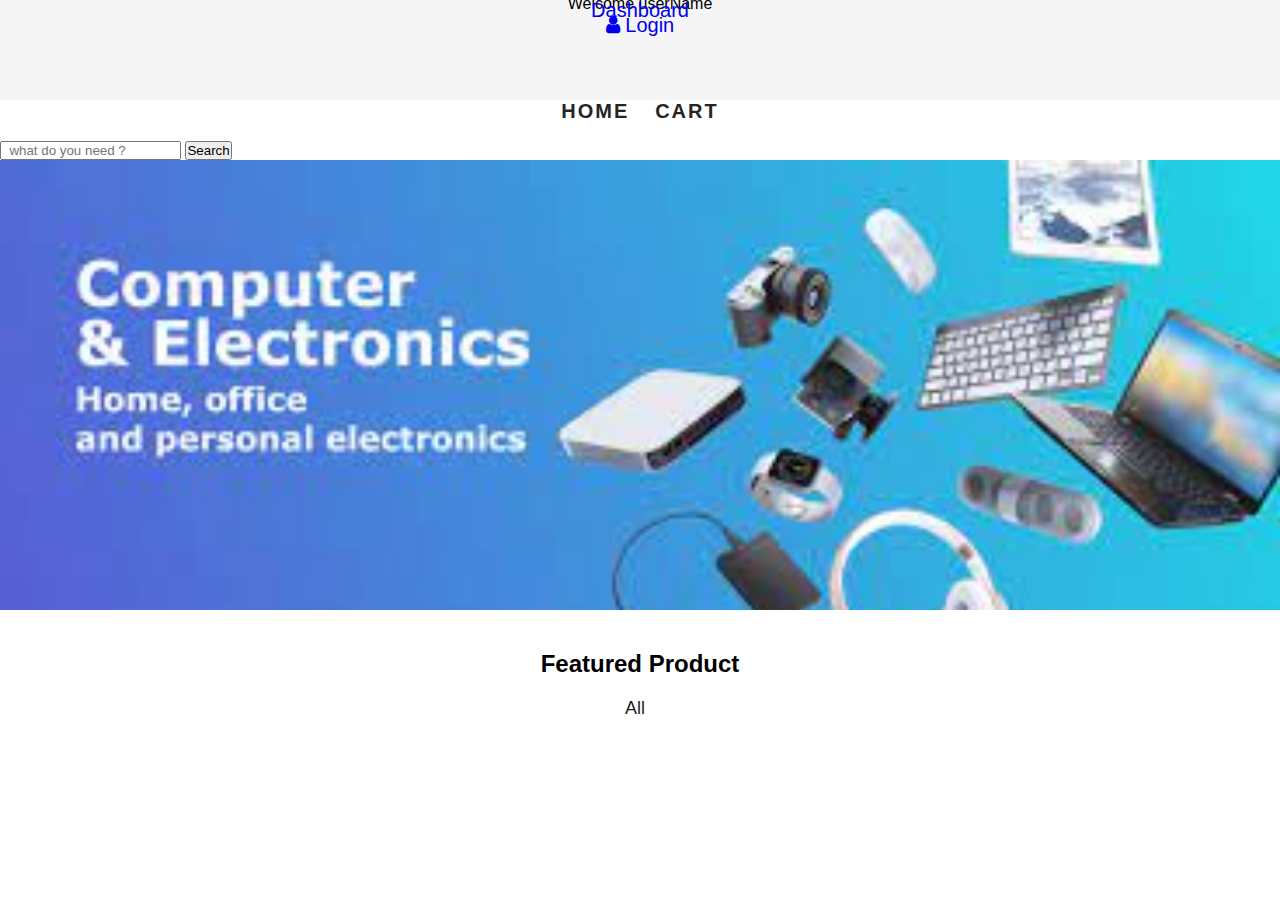
<file: index.html>
<!DOCTYPE html>

<html>
    <head>
        <meta charset="utf-8">
        <meta http-equiv="X-UA-Compatible" content="IE=edge">
        <title>Home</title>
        <meta name="description" content="">
        <meta name="viewport" content="width=device-width, initial-scale=1">
        <link rel="stylesheet" href="https://maxcdn.bootstrapcdn.com/font-awesome/4.6.3/css/font-awesome.min.css" type="text/css">
        <!-- <link rel="stylesheet" href="css/font-awesome.min.css"> -->

        <link rel="stylesheet" href="css/main.css">
    </head>
    <body>
        <div id="container">

            <div class="header"><!-- Nav bar elements  -->
              
                <div class="user" >
                    <ul>
                        <li>Welcome <span>userName</span></li>
                    </ul>
                </div>
              
              
                <ul>
                    <!-- <li><a href="#">Welcome</a>// if show with hover
                      <ul class="dropdown">
                        <li><a href="#">log out</a></li>
                        <li><a href="#">Dashboard</a></li>
                      </ul>
                    </li> -->
                    
                    <li><a href="#"><i class="nav-icon fas fa-tachometer-alt"></i>Dashboard</a></li>
                    <!-- <li><a href="#"><i class="fa fa-user"></i> Login</a></li> -->

                    <li><a href="#"><i class="fa fa-user"></i> Login</a></li>
                  </ul>
            </div>
            <!-- ======================== Navbar ========================== -->
            <div class="navbar"><!-- Nav bar elements  -->
                <ul>
                    <a href=""> 
                        <li>Home</li>
                    </a> 
                    
                    <a href="pages/cart.html"> 
                        <li>Cart</li>
                    </a> 
                </ul>
            </div>

            <!-- ======================== Search ========================== -->

            <div id="search"><!-- Nav bar elements  -->
                <input type="search" name="search"  placeholder="  what do you need ?">
                <input type="button" name="Search" value="Search" id="search_btn">
            </div>

            <div id="banar">
                <!-- <img src="imgs/banar/bannar.jpg" alt=""> -->
            </div>
 <!-- End section Header  -->

            <div id="categoris">
                
                    <div>
                        <h2>Featured Product</h2>
                    </div>
                    <div id="featured">
                        <ul id="cat_list">
                         
                        <li onclick="show_products_data('products')">All</li>
                           <!-- <li >Oranges</li>
                            <li >Fresh Meat</li>
                            <li >Vegetables</li>
                            <li >Fastfood</li> -->
                        </ul> 
                    </div>
                <!-- </div> -->
            </div>

            <!-- ====================== product with images ==================== -->
            <div id="products_container" class="products_container"> <!--show product here from js --> 

                 <!-- <div class="fastfood" id="fastfood"> 
                        <div class="all_products" id="all_products"> 
                            <div class="product" id="product"> 
                                 <img src="imgs/product/product-1.jpg" alt=""> 
                                <ul >
                                    <li><a href="#"><i class="fa fa-heart"></i></a></li>
                                    <li><a href="#"><i class="fa fa-retweet"></i></a></li>
                                    <li><a href="#"><i class="fa fa-shopping-cart"></i></a></li>
                                </ul> 
                            </div> 
                            <div class="product_name" id="product_name"> 
                                <h6><a href="#">Crab Pool Security</a></h6>
                                <h5>$ 77</h5> 
                            </div> 
                         </div>
                </div> 
            
                </div> -->

        </div><!-- end div container   -->

        <script src="js/main.js"></script>
    </body>
</html>
</file>
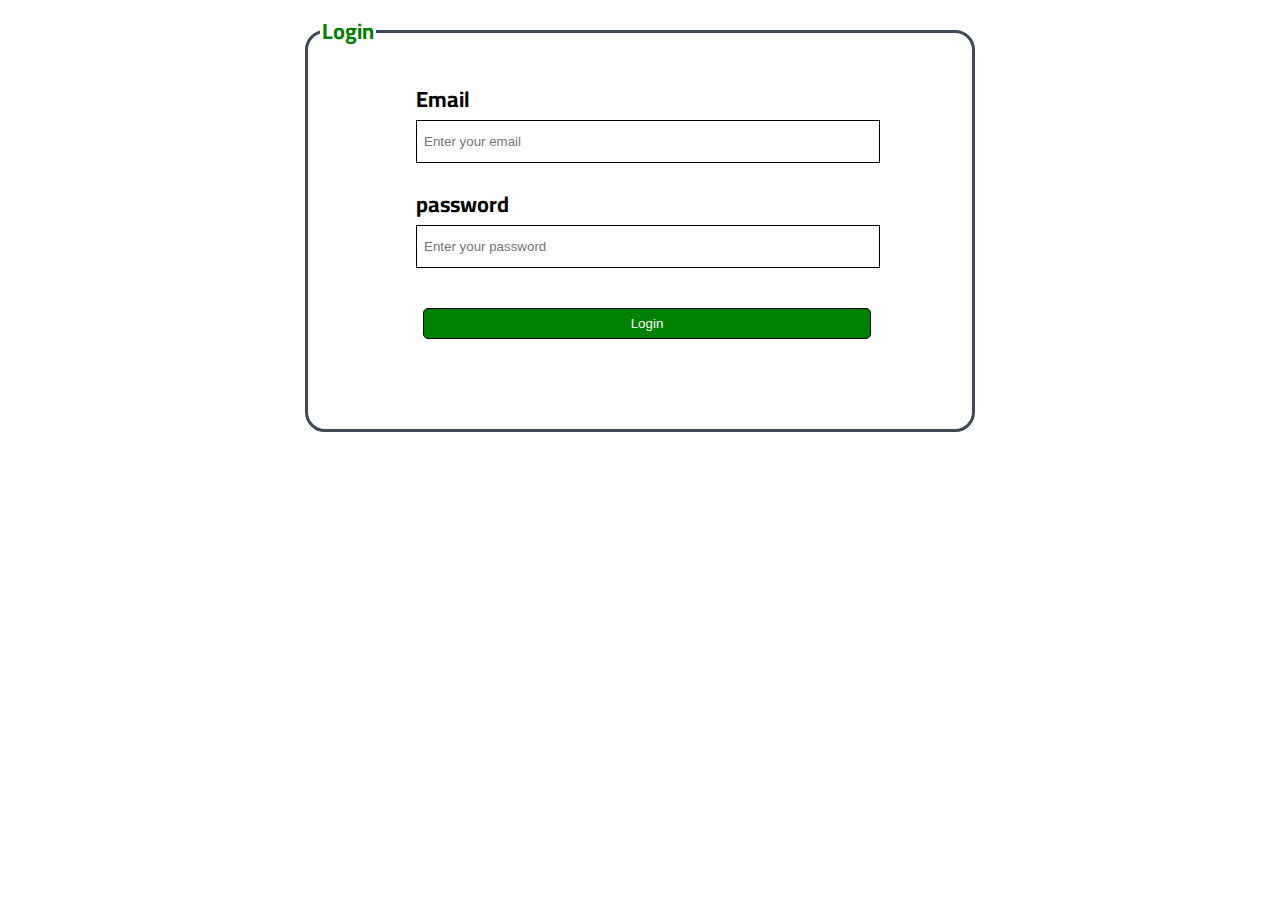
<file: admin/index.html>
<!DOCTYPE html>
<html lang="en">

<head>
    <meta charset="UTF-8">
    <meta http-equiv="X-UA-Compatible" content="IE=edge">
    <meta name="viewport" content="width=device-width, initial-scale=1.0">
    <title>Dashboard</title>
    <link rel="stylesheet" href="css/style.css">
</head>

<body>
    <header class="nav">
        <div id="logo">
            <a href="#"> Dashboard  </a>
        </div>
        <div id="adminprofile">
            <img src="../../images/person.png" alt="image">
            <span id="adminNameIndex"></span>
            <a href="#" class="adminlogout"> logout </a>
        </div>
    </header>
    <section id="content">
        <aside id="sidebar">
            <details>
                <summary> Products </summary>
                <ul>
                    <li><a href="./products/allproduct.html">All Products</a> </li>
                    <li><a href="./products//addproduct.html">Add Product</a> </li>
                </ul>
            </details>
            <details>
                <summary> Category </summary>
                <ul>
                    <li><a href="./category/allcategory.html">All category</a> </li>
                    <li><a href="./category/addcategory.html">Add Category</a> </li>
                </ul>
            </details>

            <details>
                <summary> Users </summary>
                <ul>
                    <li><a href="./users/allusers.html">All Users</a> </li>
                    <!-- <li><a href="./users/addUser.html">Add user</a> </li> -->
                </ul>
            </details>
            <details>
                <summary> Carts </summary>
                <ul>
                    <li><a href="">All Carts</a> </li>
                </ul>
            </details>
        </aside>
    </section>
    <script src="../../login.js"></script>
</body>

</html>
</file>
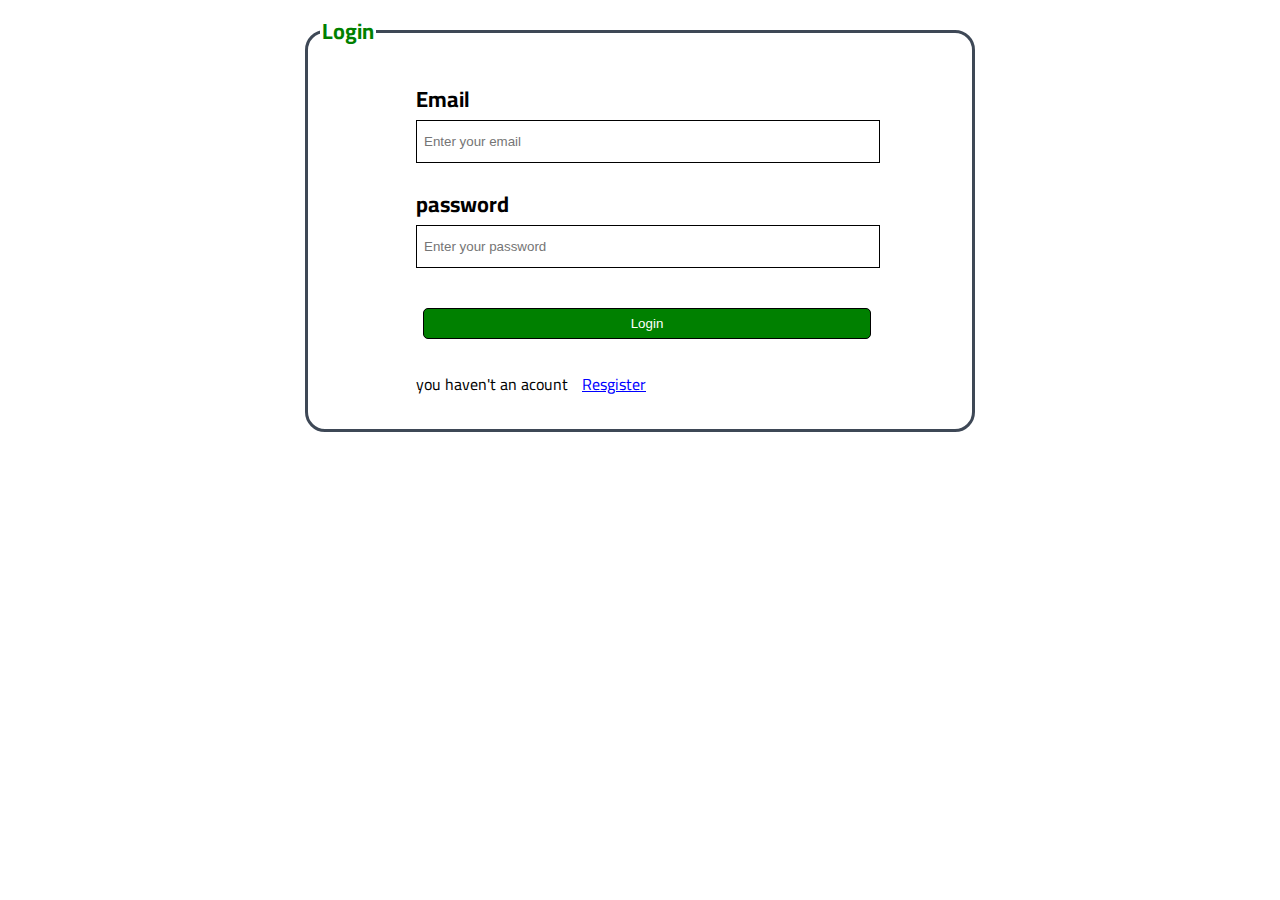
<file: login.html>
<!DOCTYPE html>
<html lang="en">

<head>
    <meta charset="UTF-8">
    <meta http-equiv="X-UA-Compatible" content="IE=edge">
    <meta name="viewport" content="width=device-width, initial-scale=1.0">
    <title>Document</title>
    <link rel="preconnect" href="https://fonts.googleapis.com">
    <link rel="preconnect" href="https://fonts.gstatic.com" crossorigin>
    <link href="https://fonts.googleapis.com/css2?family=Cairo:wght@300&display=swap" rel="stylesheet">
    <link rel="stylesheet" href="css/login.css">
</head>

<body>
    <div id="container">
        <fieldset id='contant-register'>
            <legend>Login</legend>

            <form action="#" id="LoginForm">
                <span class="valid valid-data error-alert" style="display:none; color:red; text-align: center;">Enter
                    valid email and password </span>
                <div class="inputDiv"><label for="email">Email</label>
                    <input type="email" name="LoginEmail" id="LoginEmail" placeholder="Enter your email" />
                </div>
                <div class="inputDiv"> <label for="password">password</label>

                    <input type="password" name="Loginassword" id="LoginPassword" placeholder="Enter your password" />

                </div>
                <div class="inputDiv"> <input type="button" class='form-submit' value="Login" id="loginSubmit">
                </div>
                <div class="inputDiv"> <span>you haven't an acount</span>
                    <a class='registerLink' href="./register.html">Resgister</a>
                </div>

            </form>




        </fieldset>
    </div>
    <script src="./login.js"></script>
</body>

</html>
</file>
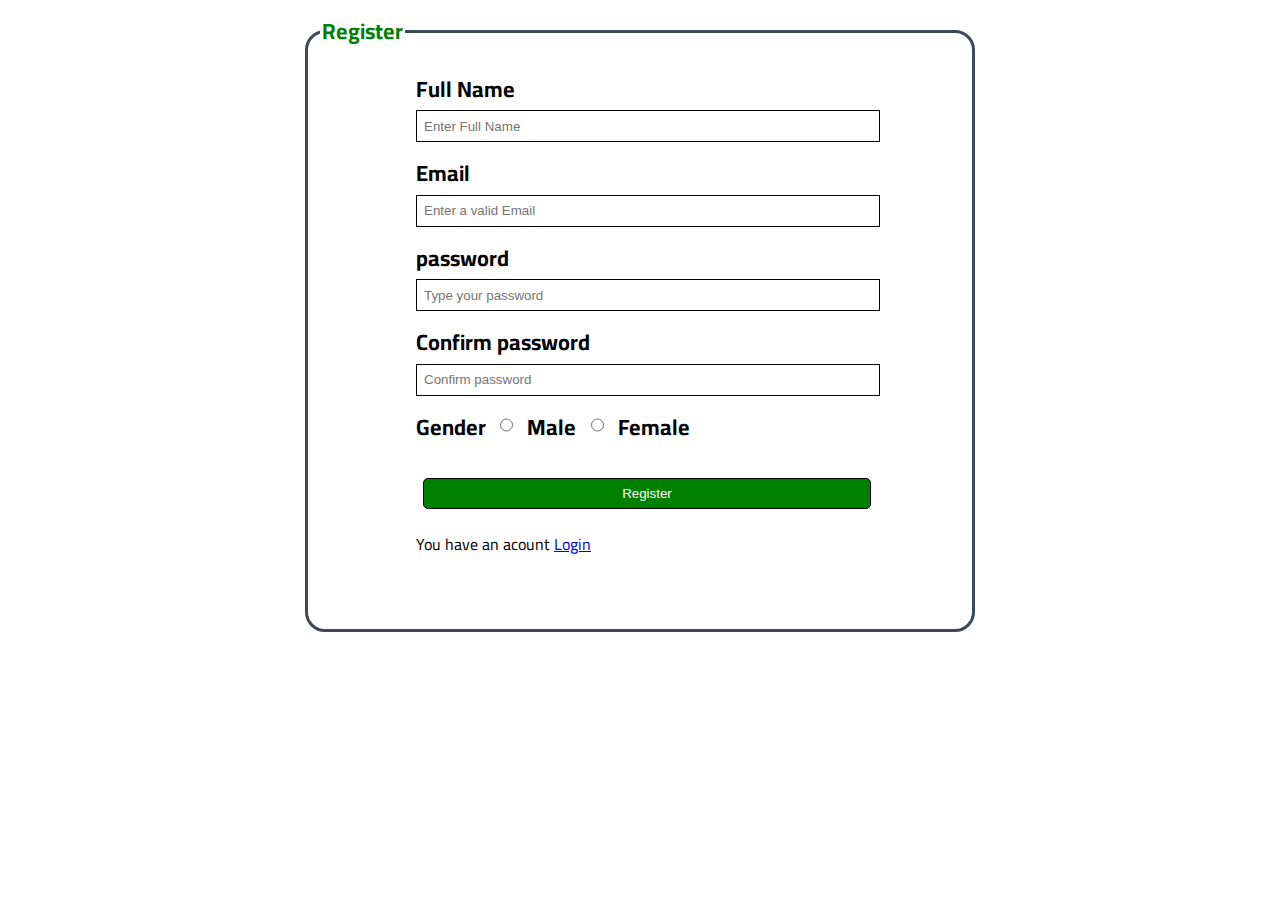
<file: register.html>
<!DOCTYPE html>
<html lang="en">

<head>
    <meta charset="UTF-8">
    <meta http-equiv="X-UA-Compatible" content="IE=edge">
    <meta name="viewport" content="width=device-width, initial-scale=1.0">
    <title>Document</title>
    <link rel="preconnect" href="https://fonts.googleapis.com">
    <link rel="preconnect" href="https://fonts.gstatic.com" crossorigin>
    <link href="https://fonts.googleapis.com/css2?family=Cairo:wght@300&display=swap" rel="stylesheet">
    <link rel="stylesheet" href="css/register.css">
</head>

<body>
    <div id="container">
        <fieldset id='contant-register'>
            <legend>Register</legend>
            <form action="./index.html" id="registerForm">
                <div class="inputDiv">
                    <label for="name">Full Name</label>
                    <input type="text" name="name" id="name" placeholder="Enter Full Name" />
                    <span class="valid valid-name error-alert" style="display: none; color:red">Name must be 3 chars at
                        least</span>
                </div>
                <div class="inputDiv">
                    <label for="email">Email</label>
                    <input type="email" name="email" id="email" placeholder="Enter a valid Email" />
                    <span class="valid valid-email error-alert" style="display: none; color:red;">Please Enter a vaild
                        Email</span>
                    <span class="valid repeat-email error-alert" style="display: none; color:red;">That email is taken.
                        Try another </span>
                </div>
                <div class="inputDiv">
                    <label for="password">password</label>
                    <input type="password" name="password" id="password" placeholder="Type your password" />
                    <span class="valid valid-password error-alert" style="display: none; color:red">Passowrd must be 8
                        chars at least </span>
                </div>
                <div class="inputDiv">
                    <label for="confirPassword">Confirm password</label>
                    <input type="password" name="confirPassword" id="confirPassword" placeholder="Confirm password" />
                    <span class="valid valid-confirPassword error-alert" style="display: none; color:red">Confirm your
                        password </span>
                </div>
                <div class="inputDiv">
                    <label for="Gender"> Gender</label>
                
                 <input type="radio" value="male" name="gender" id="male"/>
                <label for="male"> Male </label> 
                <input type="radio" value="female" name="gender" id="female" />
                <label for="female"> Female </label>  <span class="valid valid-gender error-alert" style="display:none; color:red">please select your
                        gender
                    </span></div> 
                <div class="inputDiv">
                <input type="button" class='form-submit'
                 value="Register" id="registerSubmit">
                </div>

                <div class="inputDiv"><span>You have an acount</span>
                    <a class='loginLink' href="./login.html">Login</a>
                </div>
            </form>

         
        </fieldset>
    </div>
    <script src="./login.js"></script>
</body>

</html>
</file>
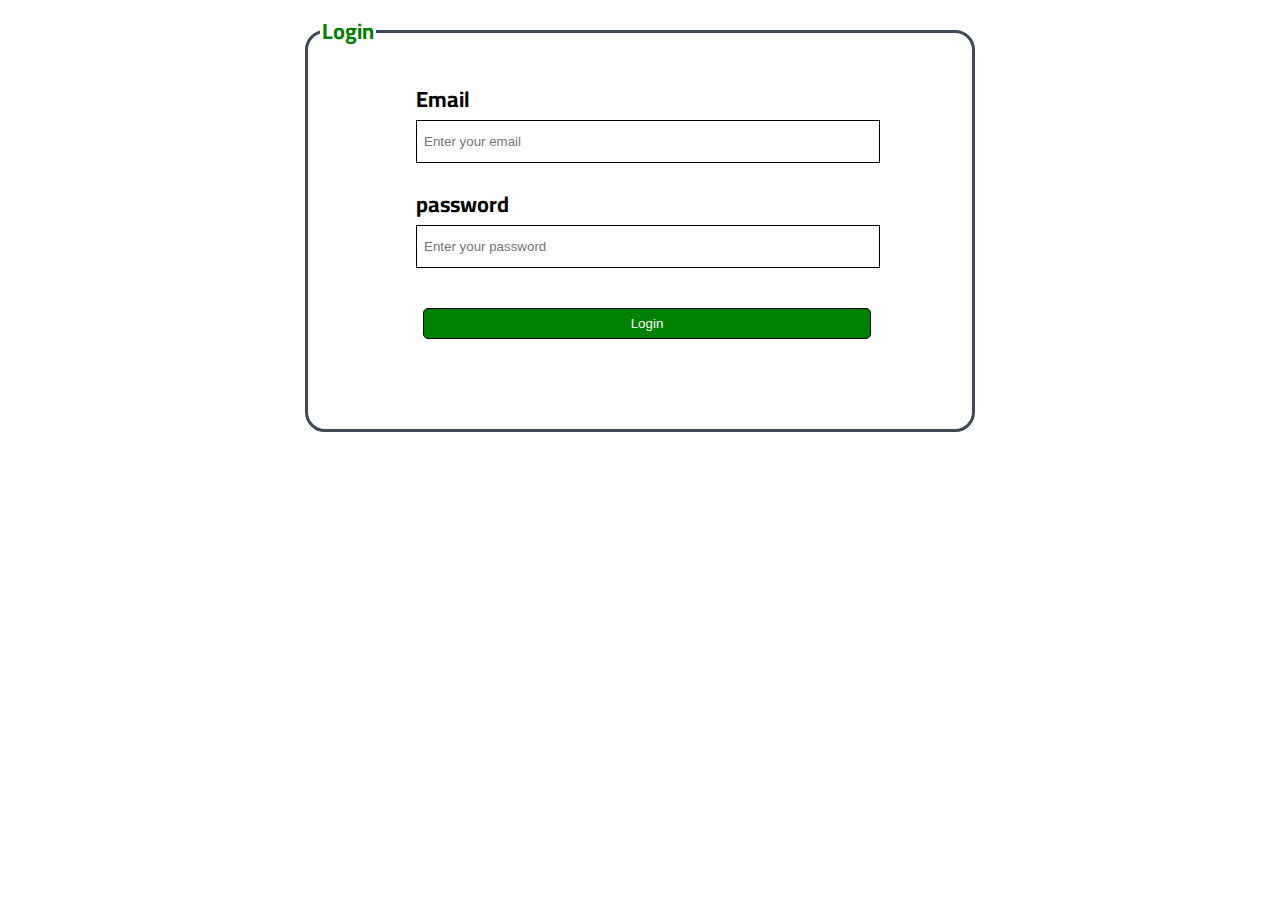
<file: admin/login.html>
<!DOCTYPE html>
<html lang="en">

<head>
    <meta charset="UTF-8">
    <meta http-equiv="X-UA-Compatible" content="IE=edge">
    <meta name="viewport" content="width=device-width, initial-scale=1.0">
    <title>Document</title>
    <link rel="preconnect" href="https://fonts.googleapis.com">
    <link rel="preconnect" href="https://fonts.gstatic.com" crossorigin>
    <link href="https://fonts.googleapis.com/css2?family=Cairo:wght@300&display=swap" rel="stylesheet">
    <link rel="stylesheet" href="../css/login.css">
</head>

<body>
    <div id="container">
        <fieldset id='contant-register'>
            <legend>Login</legend>
            <form action="#" id="adminLoginForm">
                <div class="inputDiv"> <span class="valid valid-data error-alert"
                        style="display:none; color:red; text-align: center;">Enter valid email and password </span>
                    <label for="email">Email</label>

                    <input type="email" name="email" id="adminEmail" placeholder="Enter your email" />
                </div>
                <div class="inputDiv"> <label for="password">password</label>

                    <input type="password" name="password" id="adminPassword" placeholder="Enter your password" />


                </div>


                <div class="inputDiv">
                    <input type="button" class='form-submit' value="Login" id="AdminLoginSubmit">
                </div>

            </form>
        </fieldset>
    </div>
    <script src="../login.js"></script>
</body>

</html>
</file>
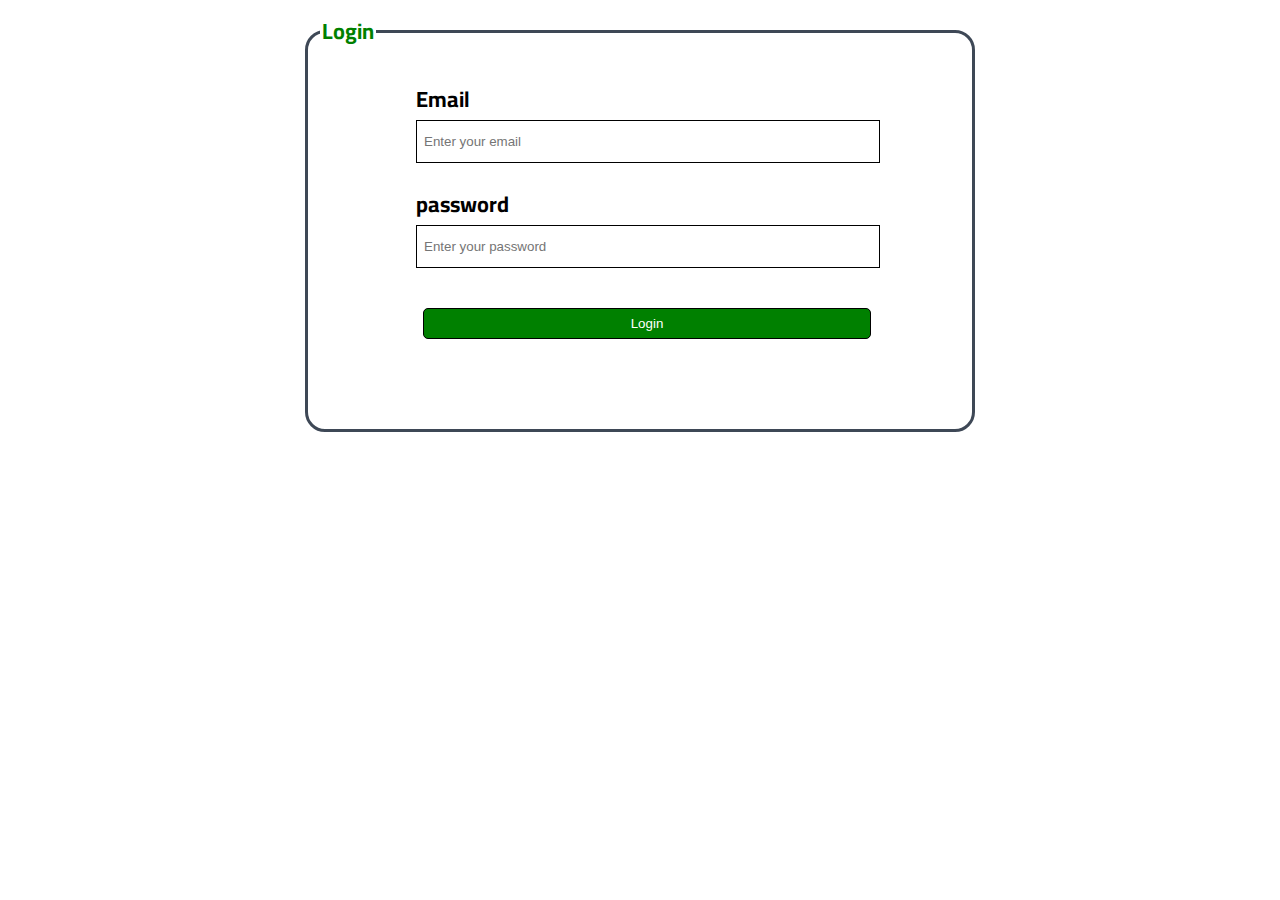
<file: admin/category/addcategory.html>
<!DOCTYPE html>
<html lang="en">

<head>
    <meta charset="UTF-8">
    <meta http-equiv="X-UA-Compatible" content="IE=edge">
    <meta name="viewport" content="width=device-width, initial-scale=1.0">
    <title>addCategory</title>
    <link rel="stylesheet" href="../css/style.css">
</head>

<body>
    <header class="nav">
        <div id="logo">
            <a href="../index.html"> Dashboard </a>
        </div>
        <div id="adminprofile">
            <img src="../../images/person.png" alt="image">
            <span id="adminNameIndex"></span>
            <a href="#" class="adminlogout"> logout </a>
        </div>
    </header>
    <div id="content">
      <aside id="sidebar">
        <details>
            <summary> Products  </summary>
            <ul>
                <li><a href="../products/allproduct.html">All Products</a> </li>
                <li><a href="../products/addproduct.html">Add Product</a> </li>
            </ul>
        </details>
        <details>
            <summary> Category </summary>
            <ul>
                <li><a href="./allcategory.html">All category</a> </li>
                <li><a href="./addcategory.html">Add Category</a> </li>
            </ul>
        </details>
    
        <details>
            <summary> Users </summary>
            <ul>
                <li><a href="../users/allusers.html">All Users</a> </li>
                <!-- <li><a href="">Add user</a> </li> -->
            </ul>
        </details>
            <details>
                <summary> Carts </summary>
                <ul>
                    <li><a href="">All Carts</a> </li>
                </ul>
            </details>
      </aside>
       <section id="contentbody"> 
             <h2 id="titleTask">add new Category</h2>
             <form action="" method="get" id="addCategoryForm">
                <div class="inputDiv">
                    <label for="category"> Category Name : </label>
                    <input type="text" id="category" name="category" value="">
                </div>
                <div class="inputDiv">
                    <label for="description"> Description : </label>
                    <textarea name="description" id="description"
                     cols="20" rows="5"></textarea>
                </div>
                <div class="inputDiv">
                    <input type="submit" class="submitButton">
                </div>
            </form>
        </section>
    </div>
    <script src="../js/category.js"></script>
    <script src="../../login.js"></script>
</body>

</html>
</file>
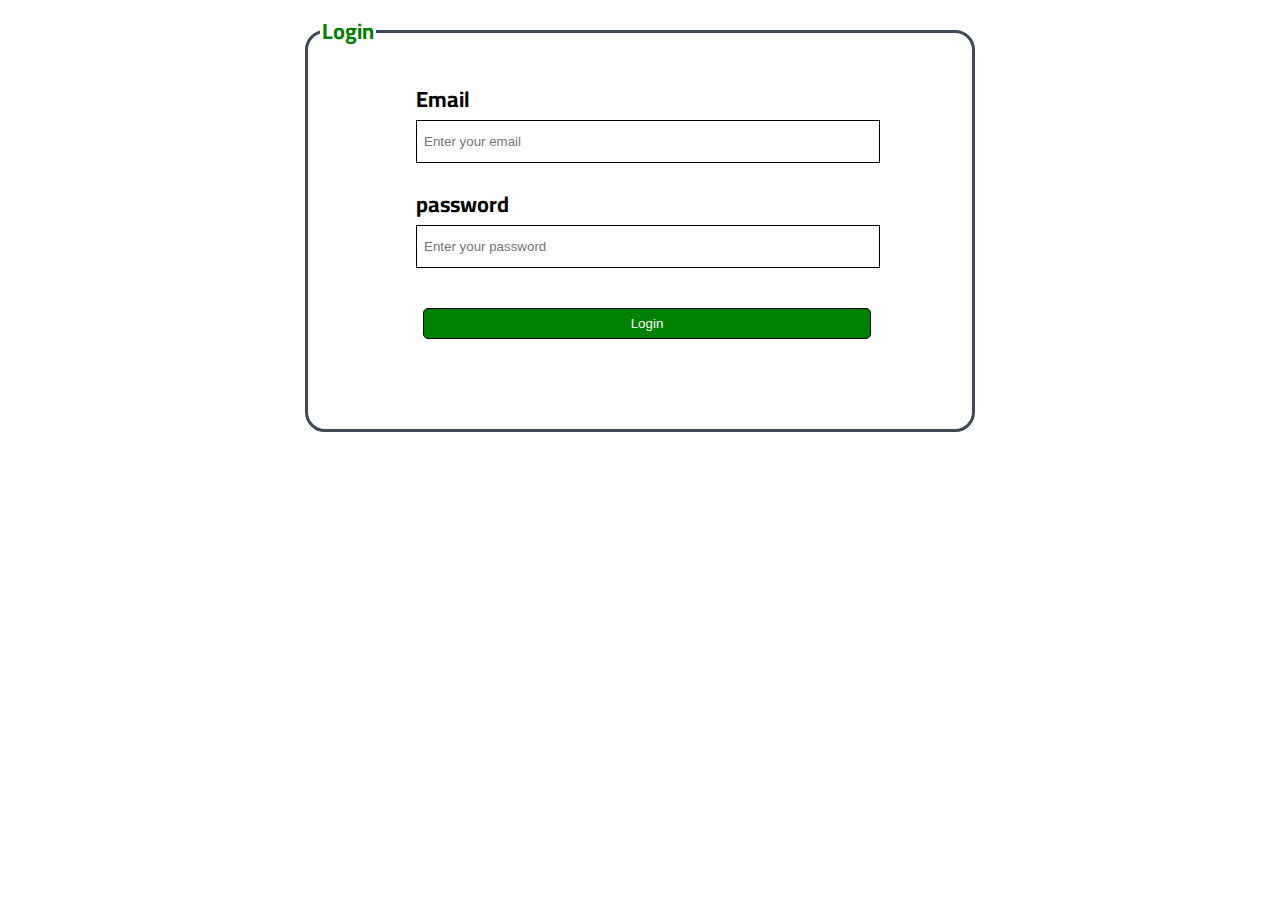
<file: admin/category/allcategory.html>
<!DOCTYPE html>
<html lang="en">

<head>
    <meta charset="UTF-8">
    <meta http-equiv="X-UA-Compatible" content="IE=edge">
    <meta name="viewport" content="width=device-width, initial-scale=1.0">
    <title>all products</title>
    <link rel="stylesheet" href="../css/style.css">

</head>

<body>
    <header class="nav">
        <div id="logo">
            <a href="../index.html"> Dashboard </a>
        </div>
        <div id="adminprofile">
            <img src="../../images/person.png" alt="image">
            <span id="adminNameIndex"></span>
            <a href="#" class="adminlogout"> logout </a>
        </div>
    </header>
    <section id="content">
        <aside id="sidebar">
            <details>
                <summary> Products </summary>
                <ul>
                    <li><a href="../products/allproduct.html">All Products</a> </li>
                    <li><a href="../products/addproduct.html">Add Product</a> </li>
                </ul>
            </details>
            <details>
                <summary> Category </summary>
                <ul>
                    <li><a href="#">All category</a> </li>
                    <li><a href="./addcategory.html">Add Category</a> </li>
                </ul>
            </details>

            <details>
                <summary> Users </summary>
                <ul>
                    <li><a href="../users/allusers.html">All Users</a> </li>
                    <!-- <li><a href="">Add user</a> </li> -->
                </ul>
            </details>
            <details>
                <summary> Carts </summary>
                <ul>
                    <li><a href="">All Carts</a> </li>
                </ul>
            </details>
        </aside>
        <div id="contentbody">
            <h2 id="titleTask">All categories</h2> 
        <table id="categoriesTable">
            <thead>
                <tr>
                    <th>index</th>
                    <th>Id</th>
                    <th>Name</th>
                    <th>created At</th>
                    <th>Operations</th>
                </tr>
            </thead>
            <tbody>

            </tbody>

        </table></div>
    </section>
<script src="../js/category.js"></script>
<script src="../../login.js"></script>
</body>

</html>
</file>
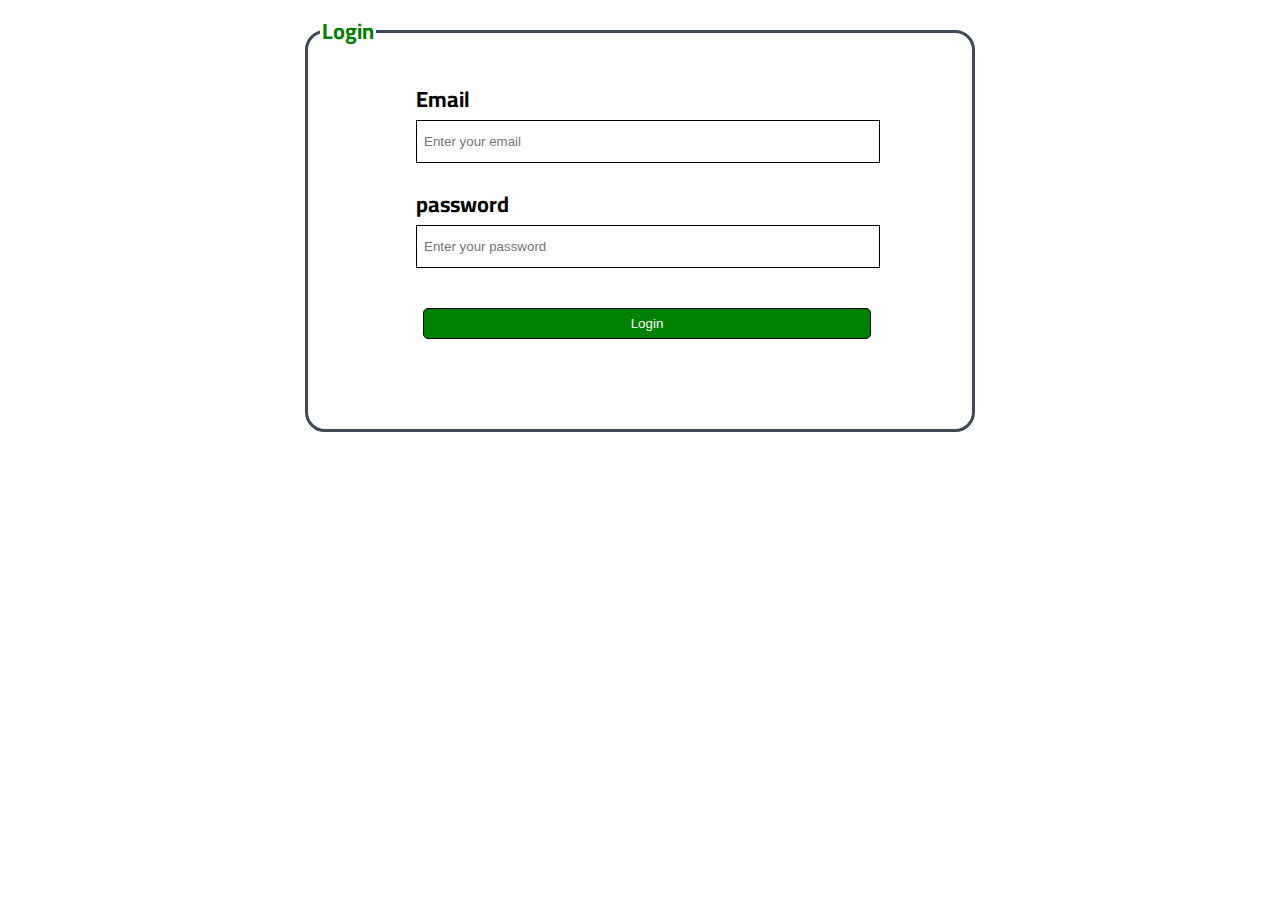
<file: admin/category/editcategory.html>
<!DOCTYPE html>
<html lang="en">

<head>
    <meta charset="UTF-8">
    <meta http-equiv="X-UA-Compatible" content="IE=edge">
    <meta name="viewport" content="width=device-width, initial-scale=1.0">
    <title>edit product</title>
    <link rel="stylesheet" href="../css/style.css">
</head>

<body>
    <header class="nav">
        <div id="logo">
            <a href="../index.html"> Dashboard </a>
        </div>
        <div id="adminprofile">
            <img src="../../images/person.png" alt="image">
            <span id="adminNameIndex"></span>
            <a href="#" class="adminlogout"> logout </a>
        </div>
    </header>
    <section id="content">
        <aside id="sidebar">
            <details>
                <summary> Products </summary>
                <ul>
                    <li><a href="../products/allproduct.html">All Products</a> </li>
                    <li><a href="../products/addproduct.html">Add Product</a> </li>
                </ul>
            </details>
            <details>
                <summary> Category </summary>
                <ul>
                    <li><a href="./allcategory.html">All category</a> </li>
                    <li><a href="./addcategory.html">Add Category</a> </li>
                </ul>
            </details>
        
            <details>
                <summary> Users </summary>
                <ul>
                    <li><a href="../users/allusers.html">All Users</a> </li>
                    <!-- <li><a href="">Add user</a> </li> -->
                </ul>
            </details>
            <details>
                <summary> Carts </summary>
                <ul>
                    <li><a href="">All Carts</a> </li>
                </ul>
            </details>
        </aside>
        <div id="contentbody">
            <div id="titleTask">
                <p>Edit Category</p>
            </div>
            <form action="" method="get" id="editCategoryForm">
                <div class="inputDiv">
                    <label for="id"> Id </label>
                    <input type="text" id="id" name="id" value="" disabled>
                </div>
                <div class="inputDiv">
                    <label for="category"> category Name : </label>
                    <input type="text" id="category" name="category" value="">
                </div>
                <div class="inputDiv">
                    <label for="description"> Description : </label>
                    <textarea name="description" id="description" cols="20" rows="5"></textarea>
                </div>
                <div class="inputDiv">
                    <input type="submit" class="submitButton">
                </div>
        
            </form>
        </div>
        
    </section>
    <script src="../js/category.js"></script>
    <script src="../../login.js"></script>
</body>

</html>
</file>
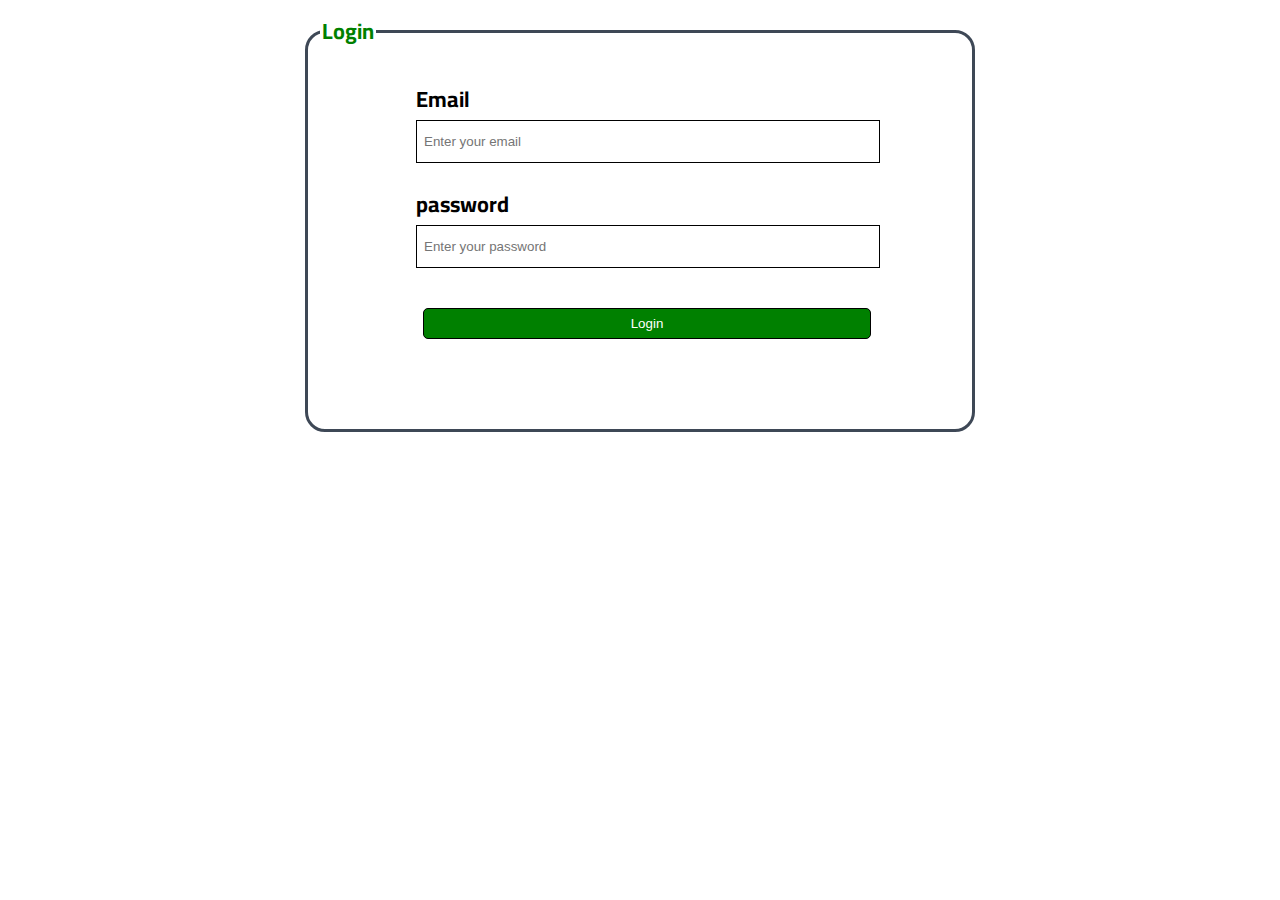
<file: admin/category/showcategory.html>
<!DOCTYPE html>
<html lang="en">

<head>
    <meta charset="UTF-8">
    <meta http-equiv="X-UA-Compatible" content="IE=edge">
    <meta name="viewport" content="width=device-width, initial-scale=1.0">
    <title>show single product</title>
    <link rel="stylesheet" href="../css/style.css">

</head>

<body>
    <header class="nav">
        <div id="logo">
            <a href="../index.html"> Dashboard </a>
        </div>
        <div id="adminprofile">
            <img src="../../images/person.png" alt="image">
            <span id="adminNameIndex"></span>
            <a href="#" class="adminlogout"> logout </a>
        </div>
    </header>
    <section id="content">
        <aside id="sidebar">
            <details>
                <summary> Products </summary>
                <ul>
                    <li><a href="../products/allproduct.html">All Products</a> </li>
                    <li><a href="../products/addproduct.html">Add Product</a> </li>
                </ul>
            </details>
            <details>
                <summary> Category </summary>
                <ul>
                    <li><a href="./allcategory.html">All category</a> </li>
                    <li><a href="./addcategory.html">Add Category</a> </li>
                </ul>
            </details>
    
            <details>
                <summary> Users </summary>
                <ul>
                    <li><a href="../users/allusers.html">All Users</a> </li>
                    <!-- <li><a href="">Add user</a> </li> -->
                </ul>
            </details>
            <details>
                <summary> Carts </summary>
                <ul>
                    <li><a href="">All Carts</a> </li>
                </ul>
            </details>
        </aside>
        <div id="contentbody">
            <div id="titleTask">
                <p>category details</p>
            </div>
            <table id="categoryTable">
               
            </table>
        </div>
    </section>
<script src="../js/category.js"></script>
<script src="../../login.js"></script>
</body>

</html>
</file>
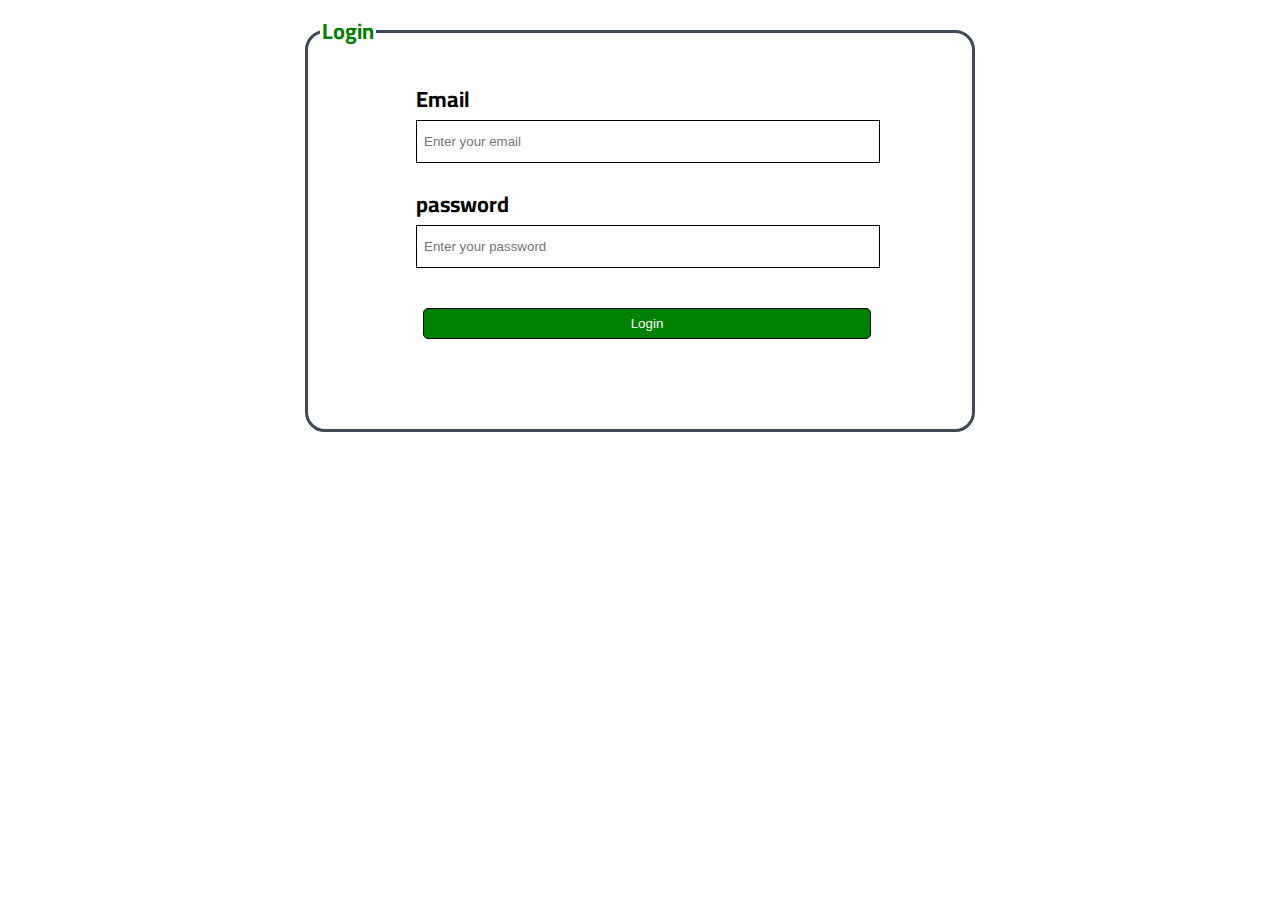
<file: admin/products/addproduct.html>
<!DOCTYPE html>
<html lang="en">

<head>
    <meta charset="UTF-8">
    <meta http-equiv="X-UA-Compatible" content="IE=edge">
    <meta name="viewport" content="width=device-width, initial-scale=1.0">
    <title>addproduct</title>
    <link rel="stylesheet" href="../css/style.css">
</head>

<body>
    <header class="nav">
        <div id="logo">
            <a href="../index.html"> Dashboard </a>
        </div>
        <div id="adminprofile">
            <img src="../../images/person.png" alt="image">
            <span id="adminNameIndex"></span>
            <a href="#" class="adminlogout"> logout </a>
        </div>
    </header>
    <section id="content">
        <aside id="sidebar">
            <details>
                <summary> Products </summary>
                <ul>
                    <li><a href="./allproduct.html">All Products</a> </li>
                    <li><a href="#">Add Product</a> </li>
                </ul>
            </details>
            <details>
                <summary> Category </summary>
                <ul>
                    <li><a href="../category/allcategory.html">All category</a> </li>
                    <li><a href="../category/addcategory.html">Add Category</a> </li>
                </ul>
            </details>
        
            <details>
                <summary> Users </summary>
                <ul>
                    <li><a href="../users/allusers.html">All Users</a> </li>
                    <!-- <li><a href="../users/addUser.html">Add user</a> </li> -->
                </ul>
            </details>
            <details>
                <summary> Carts </summary>
                <ul>
                    <li><a href="">All Carts</a> </li>
                </ul>
            </details>
        </aside>
       
        <div id="contentbody">
            <div id="titleTask">
                <p> add new product</p>
            </div>
            <form action="" method="get" id="addProductForm">
                <div class="inputDiv">
                    <label for="title"> Title : </label>
                    <input type="text" id="title" name="title" value="">
                </div>
                <div class="inputDiv">
                    <label for="price"> Price :</label>
                    <input type="text" id="price" name="price" value="">
                </div>
                <div class="inputDiv">
                    <label for="quantity"> Quantity : </label>
                    <input type="text" id="quantity" name="quantity" value="">
                </div>
                <div class="inputDiv">
                    <label for="sale"> saleing :</label>
                    <input type="text" id="sale" name="sale" value="">
                </div>
                <div class="inputDiv">
                    <label for="category"> Category : </label>
                    <select name="category" id="category">

                    </select>
                </div>
                <div class="inputDiv">
                    <label> feature :</label>
                    <input type="checkbox" name="feature" id="feature">
                    <label for="feature">featured</label>
                </div>
                <div class="inputDiv">
                    <label for="img">Product image :</label>
                    <input type="file" name="img" id="img" value="" onchange="loadImage(event)">
                    <img src="" class="d-none" alt="photo">
                </div>
                <div class="inputDiv">
                    <label for="description"> Description : </label>
                    <textarea name="description" id="description"
                     cols="20" rows="5"></textarea>
                </div>
                <div class="inputDiv">
                    <input type="submit" class="submitButton">
                </div>

            </form>
        </div>
    </section>
    <script src="../js/product.js"></script>
    <script src="../../login.js"></script>
</body>

</html>
</file>
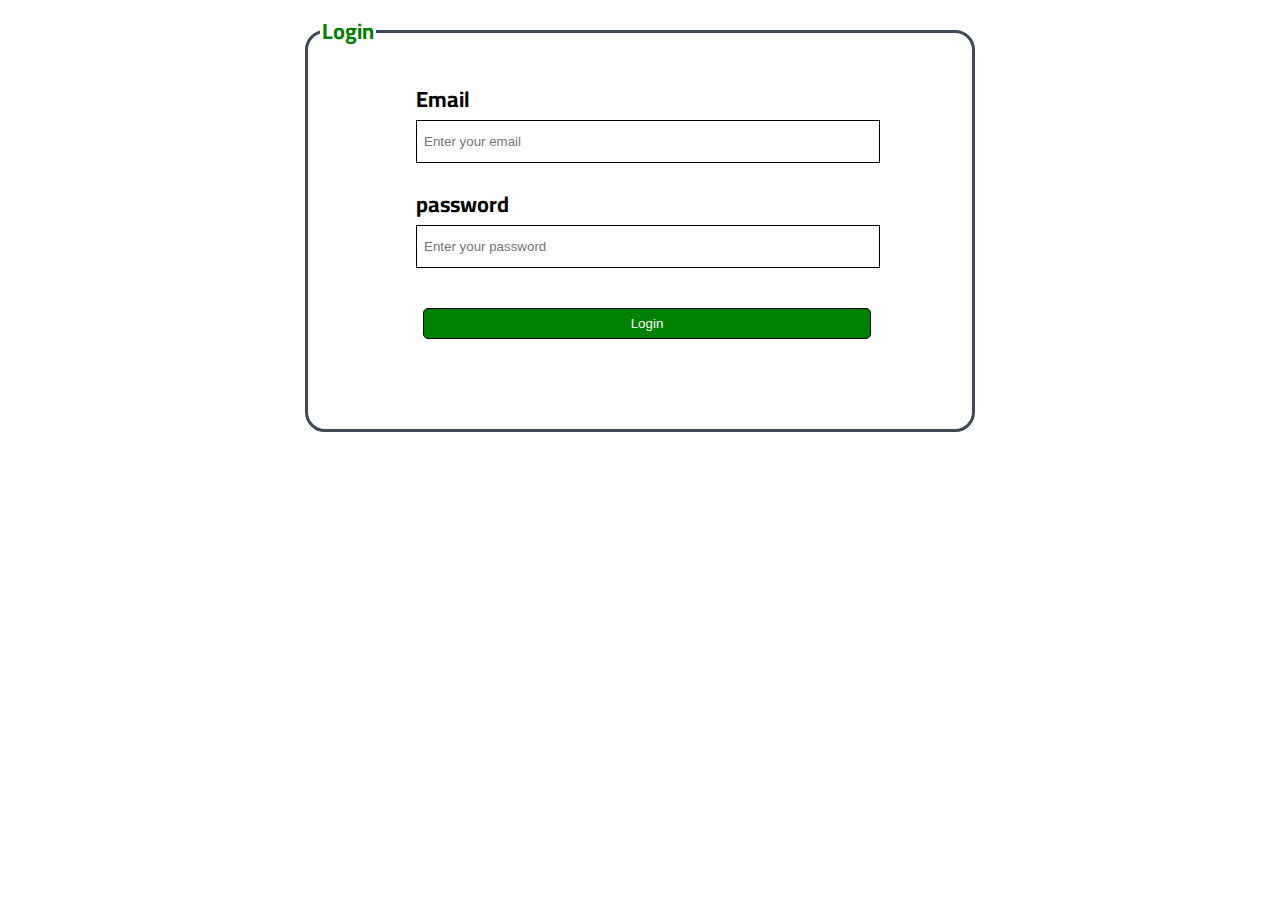
<file: admin/products/allproduct.html>
<!DOCTYPE html>
<html lang="en">

<head>
    <meta charset="UTF-8">
    <meta http-equiv="X-UA-Compatible" content="IE=edge">
    <meta name="viewport" content="width=device-width, initial-scale=1.0">
    <title>all products</title>
    <link rel="stylesheet" href="../css/style.css">

</head>

<body>
    <header class="nav">
        <div id="logo">
            <a href="../index.html"> Dashboard </a>
        </div>
        <div id="adminprofile">
            <img src="../../images/person.png" alt="image">
            <span id="adminNameIndex"></span>
            <a href="#" class="adminlogout"> logout </a>
        </div>
    </header>
    <section id="content">
        <aside id="sidebar">
            <details>
                <summary> Products </summary>
                <ul>
                    <li><a href="#">All Products</a> </li>
                    <li><a href="./addproduct.html">Add Product</a> </li>
                </ul>
            </details>
            <details>
                <summary> Category </summary>
                <ul>
                    <li><a href="../category/allcategory.html">All category</a> </li>
                    <li><a href="../category/addcategory.html">Add Category</a> </li>
                </ul>
            </details>
        
            <details>
                <summary> Users </summary>
                <ul>
                    <li><a href="../users/allusers.html">All Users</a> </li>
                    <!-- <li><a href="../users/addUser.html">Add user</a> </li> -->
                </ul>
            </details>
            <details>
                <summary> Carts </summary>
                <ul>
                    <li><a href="">All Carts</a> </li>
                </ul>
            </details>
        </aside>
        <div id="contentbody">
            <div id="titleTask">
                <p> All Products</p>
            </div>
            <table id="productsTable">
                <thead> <tr>
                    <th>index</th>
                    <th>Id</th>
                    <th>Title</th>
                    <th>Category</th>
                    <th>Price</th>
                    <th>Quantity</th>
                    <th>Operations</th>
                </tr></thead>
                <tbody>

                </tbody>
               
            </table>
        </div>
    </section>
    <script src="../js/product.js"></script>
    <script src="../../login.js"></script>


</body>

</html>
</file>
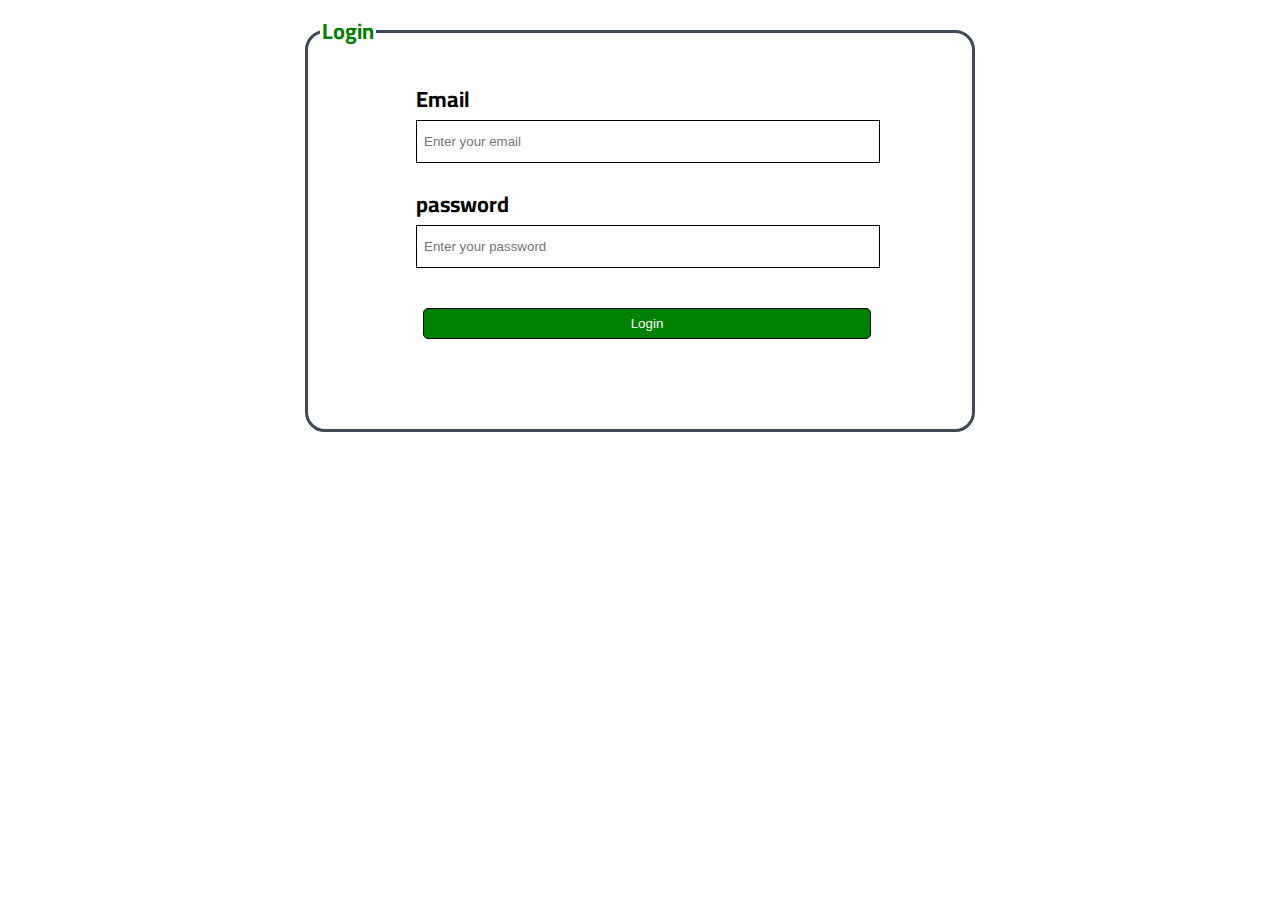
<file: admin/products/editproduct.html>
<!DOCTYPE html>
<html lang="en">

<head>
    <meta charset="UTF-8">
    <meta http-equiv="X-UA-Compatible" content="IE=edge">
    <meta name="viewport" content="width=device-width, initial-scale=1.0">
    <title>edit product</title>
    <link rel="stylesheet" href="../css/style.css">
</head>

<body>
    <header class="nav">
        <div id="logo">
            <a href="../index.html"> Dashboard </a>
        </div>
        <div id="adminprofile">
            <img src="../../images/person.png" alt="image">
            <span id="adminNameIndex"></span>
            <a href="#" class="adminlogout"> logout </a>
        </div>
    </header>
    <section id="content">
        <aside id="sidebar">
            <details>
                <summary> Products </summary>
                <ul>
                    <li><a href="./allproduct.html">All Products</a> </li>
                    <li><a href="./addproduct.html">Add Product</a> </li>
                </ul>
            </details>
            <details>
                <summary> Category </summary>
                <ul>
                    <li><a href="../category/allcategory.html">All category</a> </li>
                    <li><a href="../category/addcategory.html">Add Category</a> </li>
                </ul>
            </details>
        
            <details>
                <summary> Users </summary>
                <ul>
                    <li><a href="../users/allusers.html">All Users</a> </li>
                    <!-- <li><a href="./users/addUser.html">Add user</a> </li> -->
                </ul>
            </details>
            <details>
                <summary> Carts </summary>
                <ul>
                    <li><a href="">All Carts</a> </li>
                </ul>
            </details>
        </aside>
        <div id="contentbody">
            <div id="titleTask">
                <p>Edit product</p>
            </div>
            <form action="" method="get" id="editProductForm">
                <div class="inputDiv">
                    <label for="id"> Id </label>
                    <input type="text" id="id" name="id" value="" disabled>
                </div>
                <div class="inputDiv">
                    <label for="title"> Title : </label>
                    <input type="text" id="title" name="title" value="">
                </div>
                <div class="inputDiv">
                    <label for="price"> Price :</label>
                    <input type="text" id="price" name="price" value="">
                </div>
                <div class="inputDiv">
                    <label for="quantity"> Quantity : </label>
                    <input type="text" id="quantity" name="quantity" value="">
                </div>
                <div class="inputDiv">
                    <label for="rating"> Rating :</label>
                    <input type="text" id="rating" name="rating" value="">
                </div>
                <div class="inputDiv">
                    <label for="category"> Category : </label>
                    <select name="category" id="category">

                    </select>
                </div>
                <div class="inputDiv">
                    <label for="">upload image : </label>
                    <label for="img"><img src="" alt="" id="imgWillEdit"></label>
                    <input type="file" name="img" id="img" class="d-none" onchange="loadImage(event)">
                </div>
                <div class="inputDiv">
                    <label for="description"> Description : </label>
                    <textarea name="description" id="description" cols="20" rows="5"></textarea>
                </div>
                <div class="inputDiv">
                    <input type="submit" class="submitButton">
                </div>

            </form>
        </div>
    </section>
    <script src="../js/product.js"></script>
    <script src="../../login.js"></script>
</body>

</html>
</file>
<file: css/main.css>
*{
    margin:0;
    padding: 0;
    font-family: "Cairo", sans-serif;
    
}


#container{
   
    height:100%;
    /* border:6px solid rgb(62, 211, 24); */
}
.header{
   
    background-color: #f5f5f5;
    width:100%;
    height: 100px;
    line-height:7px;
    text-align: center;
    
}
.header .header-top{
    background-color: #434966;
    width: 100%;
    padding: 5px 0;
    font-size: 20px;
}
 .header .header-top .left-top
{
    width: 30%;
  
    display: inline-block;
}
.header .header-top .right-top {
    width: 60%;
    display: inline-block;
}
.header .header-top .right-top a{
    padding-right: 30px;
}
.header .header-top .right-top label{
    color: #8b8b8f;
}
.header .header-top a{
    color: #fff;
    text-decoration: none;
}
nav{

    padding: 25px;
   

}
nav .logo {
    float: left;
   
    width: 30%;
}
nav .menu {
    float: right;
    width: 50%;
    
}
nav .menu div{
    display: inline;
}
nav li{
    display: inline;
}

/* Slider*/
#slider span{
    position: absolute;
    top: 50%;
    font-size: 50px;
    color: #7e7272;
}
#slider span.left-icon{
    left: 10px;
}

#slider span.rith-icon{
    right: 10px;
   
}

#slider img {background-size: contain; width: 100%; height: 500px;}


 
  

    

  
  /* .header li:hover {
    background: rgb(151, 150, 147);
    height:15%;
    padding: auto;
    text-align: center;
    border-radius:3px;
  } */

  /* .header ul li ul {
    background: rgb(151, 150, 147);
    padding: auto;
    text-align: left;
    position: absolute;
    display: none;
  }
  
  .header ul li:hover > ul,
  .header ul li ul:hover {
    display: block;
  }

  .user{
    float:left;
    font-size:20px;
    font-weight:bolder;
}
.user span{
    font-weight:0px; 
} */
  
/* =============================================== */
/* ========= sart Navbar ============= */
/* =============================================== */

 .navbar{
    width:100%;
    height: 31px;
    text-align: center;
    margin-bottom: 10px;
}

 
.navbar li,.header li a{
    display: inline;
    margin:10px;
    font-size: 20px;
    text-decoration: none;
    
}

.navbar ul a{
    text-decoration: none;
    color:#252525;
    background-color: #ffffff;
    /* ======= */
    font-size: 14px;
    color: #252525;
    text-transform: uppercase;
    font-weight: 700;
    letter-spacing: 2px;
}

/* =============================================== */
/* ========= Search Area ============= */
/* =============================================== */

#search{
    /* width: 100%;
    height:48px; */
    /* text-align: center; */
    /* padding:auto; */
    /* margin-bottom: 20px; */
}

nav input[type=search]{


    outline: 0;
    border: 0;
   
  
}

/* #search input[type=button]{
    height:100%;
    width:7%;
    font-size: 14px;
    color: #ffffff;
    font-weight: 800;
    text-transform: uppercase;
    display: inline-block;
    padding: auto;
    background: #7fad39;
    position: relative;
    left:-7px;
    
} */
/* 
#search input[type=search],#search input[type=button]{
    border-radius:2px;
    border:1px solid #d5d5d5;
} */



#banar{
    text-align: center;
    width:100%;

}
#banar{
    background-image:url(../imgs/banar/banner-6.jpg);
    background-repeat:no-repeat;
    background-size:cover;
    width:100%;
    height:450px;
    margin-bottom:40px;
}

/* =============================================== */
/* ========= Categories Area ============= */
/* =============================================== */
#categoris{
   
    width:100%;
    text-align: center;
}

#featured{

    margin-top: 20px;
}


#featured ul li{
    display:inline;
    margin-right: 10px;
    margin-top: 50px;
    cursor: pointer;
    font-size: 18px;
    color: #1c1c1c;
}

#product ul li{ /* show icone */
    display: none;
}
#all_products:hover #product ul li{ /* show icone */
    display: inline;
    color:blue;
}

#all_products div{
    text-align: center;
    display: inline;
    font-size: 20px;
    font-weight:400;
    color:16px;
    color:black;
    
}
.d-none{
    display: none;
}
#fastfood{
    display: inline;
}
#productByCategory ,#productsBySale, #productsByRecent,#productsByFeatured {
    display: inline-block;
    padding: 50px 0 ;
    text-align: center;
    width: 100%;
}

div #all_products{
    float:left;
    height:270px;;
    /* border: 2px solid red; */
    margin-left:30px;
    margin-top:50px;
    margin-bottom:30px;

}
#product_name h6 a{
    text-decoration: none;
    /* border: 2px solid royalblue; */
    font-size:16px;
    color:#252525;
    font-weight: 400;

}

#product img{
    width:270px;
    height:270px;
    background-size: cover;
}


/* =============================================== */
/* =========             ============= */
/* =============================================== */

#footer{
    background-color: #f5f5f5;
    padding: 20px;
   position: relative;
   margin-top: 20px;
   font-size: 20px;
   border-radius: 60px 60px 0 0;
 
  
}
#footer li , #footer p ,#footer a {
     padding: 10px;
     list-style: none;
     color: #6a1a8b;;
     
    
}
#footerBlock1,#footerBlock2,#footerBlock3
{

   width: 30%;
display: inline-block;

}
#footerBlock3 {
    width: 32%;
    padding: 15px;

}
#formSection{
background-color: #eee;

}
#formSectionimg {
display: inline-block;
width: 50%;
}
#formSectionimg img{
width: 80%;
height: 320px;
}
#formSectionInfo{
width: 40%;
display: inline-block;
}
#formSectionInfo textarea {

   height: 156px;
width: 509px;
}
#formSectionInfo input{
border: 1px solid black;
height: 25px;
}
#formSectionInfo button{
height: 40px;
background-color: #ff0000;
margin-bottom: 20px;
color: #fff;
border: 1px solid #fff;
}
#footer-nav{
background-color: #434966;;
color: #fff;
margin: auto;
text-align: center;
padding: 5px;

}
#footer-nav p {
margin: 0px;
}
li , a , p {
    text-decoration: none;
}



/* =============================================== */
/* =========             ============= */
/* =============================================== */

#productsBySale .saleobanner{
    background-size: cover;
        height: 400px;
        width: 100%;
}

.ShoplessSection {
    background-image:url('../images/parallax1-1-1.jpg');
    background-size: cover;
    background-repeat: no-repeat;
    height: 400px;
    transform: translate3d(0px, -14.2593px, 0px);
    position: relative;
    width: 100%;
    margin: 30px 0 ;

}
.ShoplessSection .decShoplessSection
{
    position: absolute;
    top:30%;
    width: 40%;
    padding: 50px;
}
.btnShopLess {

    padding: 8px;
    margin: 40px 0;
    background: #434966;
    border: 2px solid #000;
    border-radius: 20px;
    color: #fff;
    width: 35%;
}
/* =============================================== */
/* =========             ============= */
/* =============================================== */


/* =============================================== */
/* =========             ============= */
/* =============================================== */


/* =============================================== */
/* =========             ============= */
/* =============================================== */


/* =============================================== */
/* =========             ============= */
/* =============================================== */


/* =============================================== */
/* =========             ============= */
/* =============================================== */


/* =============================================== */
/* =========             ============= */
/* =============================================== */


/* =============================================== */
/* =========             ============= */
/* =============================================== */


/* =============================================== */
/* =========             ============= */
/* =============================================== */
</file>
<file: admin/css/style.css>
*{
    box-sizing: border-box;
    padding: 0;
    margin: 0;
}

a{
text-decoration:none;
}

/* navbar */
.nav{
      background-color: black;
    padding: 10px 60px;
    position: sticky;
    top: 0;
}
.nav div {
    display: inline;
}
.nav a{
    color: #f2f2f2;    
}
.nav span{
    color: #f2f2f2;
}
#logo{
     font-size: 32px;
     font-weight: bold;
}
#adminprofile{
    float: right;
}
#adminprofile img{
    width: 30px;
    height: 30px;
    border-radius: 50%;
}
#adminprofile>*{
    margin: 0px 5px;
}
/* content */


/* sidebar */

#sidebar{
    background-color:black;
    color: #f2f2f2;
    float: left;
    width: 20%;
    height: 100vh;
    padding: 20px 60px;
   
}
/* #sidebar #productButton{
    background-color: transparent;
     border: 0;
    outline: 0;
    color:#f2f2f2; 
    text-align: left;
    width: 100%;
    padding: 10px 5px;
    font-size: 20px;
    font-weight: bold;
}
#productButton:hover{
    cursor: pointer;
    color: black!important;
    background-color :#f2f2f2!important;
   
} */
details{
    margin: 20px 0;
}
ul li a{
    text-decoration: none;
    color: #f2f2f2;
    font-size: 16px;
}
ul li{
    margin: 10px;
    padding: 5px;
   list-style-type: none;
}
ul li:hover{
      border: 1px solid #f2f2f2;
   
}
.d-none{
    display: none;
}


/************************* add product *******************/
/* form */
#contentbody{
    width: 78%;
    margin-right: 1%;
    background-color:white;
    float: right;
    /* box-shadow: 16px 14px 0px -5px rgba(229,229,229,0.51); */

}
#titleTask{
   border-bottom: 1px solid #000;
   padding: 10px;
   color: black;
   font-size:20px;
   font-weight: bold;
   text-transform: capitalize;
   text-align: center;
   
}
form{
    width: 75%;
    margin: 0 auto;
}
.inputDiv{
    padding: 10px;
}
 label{
    font-size: 16px;
    font-weight: bold;
    padding: 5px 5px; 
} 
 input[type=text], select ,textarea,input[type=file]{
  
  float: right;
  width: 75%;
 padding: 5px 5px; 
  border: 2px solid #ccc;
  border-radius: 4px; 
} 
.inputDiv img,.singleProductImage{
    width: 100px;
    height: 100px;
    margin-left: 50px;
    margin-top: 5px;
}


/*****************all product ********************/
table{ margin-top:10px ;
    border-collapse: collapse;
    width: 100%;
}
td,th{
    border-bottom: 1px solid black;
    padding: 5px;
    text-align: left;
}
th{
    background-color:rgb(255, 215, 0);
    color: #000;
}
tr:nth-child(even) {background-color: #f2f2f2;}
/* tr:nth-child(odd) {color: #f2f2f2;} */
tr:hover{background-color: rgb(255, 215, 0,0.7);}

.btn{
    padding: 5px;
    margin-right: 5px;
    color: #fff;
    border-radius: 10px;
    outline: 0;
    border: 0;
}
.btnRed{
    background-color: #dc3545;

 }
.btnYellow{
    background-color:#ffc107;

}
.btnBlue{
    background-color:#007bff;
}

.submitButton{
    padding: 5px;
    background-color:#ffc107;
    border: 0;
    outline: 0;
    float: right;
    font-size: 16px;
    width: 75%;
    margin: 0 auto;
    border-radius:10px;
    margin-top:10px;
}
</file>
<file: css/login.css>
body {
    /* background-color: #ccc;  */
    margin: 0px; padding: 0px; 
    /* background-image: url('register.jpg'); */
    background-repeat: no-repeat;
    background-size: cover;
    font-family: 'Cairo', sans-serif;
   
}

#contant-register {
    color:#000;
    margin: auto;
    width: 50%;
    margin-top: 10px;
    border-radius: 20px;
    border: 3px solid #081526c7;
    height: 400px;
    
    
}
legend {
    color:green;
    font-size: 22px;
    font-weight: bolder;
}
.inputDiv{
    width: 70%;
    
    margin: 20px auto;
}
.valid{
    font-size: 20px;
    font-weight: bold;
}
label {
    /* color: #fff; */
    font-size: 22px;
    font-weight: bold;
    margin-bottom: 10px;
}

input {
     width: 100%;
     height: 31px;
     margin: 0 auto;
     background-color: #2b587b00;
     border: 1px solid #000;
     padding: 5px 7px; 
    }

 #AdminLoginSubmit,#loginSubmit {
    width: 100%;
    background: green;
     margin: 20px 7px 10px ;
    color: #fff;
    padding: 5px 7px; 
    height: 31px;
    border-radius: 5px;
   
    
}



#registerSubmit{
    width: 60%;
    background: green;
    margin: 0px 50px;
    color: #fff;
   
    
}

.loginRegiserLinkes
{
    background: #e7e5e5;
    text-align: center;
    font-size: 19px;
    margin-bottom: 5px;
}
.registerLink {
    color:blue;
    margin-left:10px ;
}
.loginLink{
    color:blue
}
</file>
<file: css/register.css>
body {
    /* background-color: #ccc;  */
    margin: 0px; padding: 0px; 
    /* background-image: url('register.jpg'); */
    background-repeat: no-repeat;
    background-size: cover;
    font-family: 'Cairo', sans-serif;
   
}

#contant-register {
    color:#000;
    margin: auto;
    width: 50%;
    margin-top: 10px;
    border-radius: 20px;
    border: 3px solid #081526c7;
    height: 600px;
    
    
}
legend {
    color:green;
    font-size: 22px;
    font-weight: bolder;
}
.inputDiv{
    width: 70%;
    margin: 10px auto;
}
.valid{
    font-size: 20px;
    font-weight: bold;
}
label {
    /* color: #fff; */
    font-size: 22px;
    font-weight: bold;
    margin-bottom: 10px;
}

input {
     width: 100%;
     height: 20px;
     margin: 0 auto;
     background-color: #2b587b00;
     border: 1px solid #000;
     padding: 5px 7px; 
    }

 #AdminLoginSubmit,#loginSubmit,#registerSubmit {
    width: 100%;
    background: green;
     margin: 20px 7px 10px ;
    color: #fff;
    padding: 5px 7px; 
    height: 31px;
    border-radius: 5px;
   
    
}




input[type="radio"]{
    width: auto !important;
    margin: 0 10px;
}
.loginRegiserLinkes
{
    background: #e7e5e5;
    text-align: center;
    font-size: 19px;
    margin-bottom: 5px;
}
.registerLink {
    color:blue;
    margin-left:10px ;
}
.loginLink{
    color:blue
}
</file>
